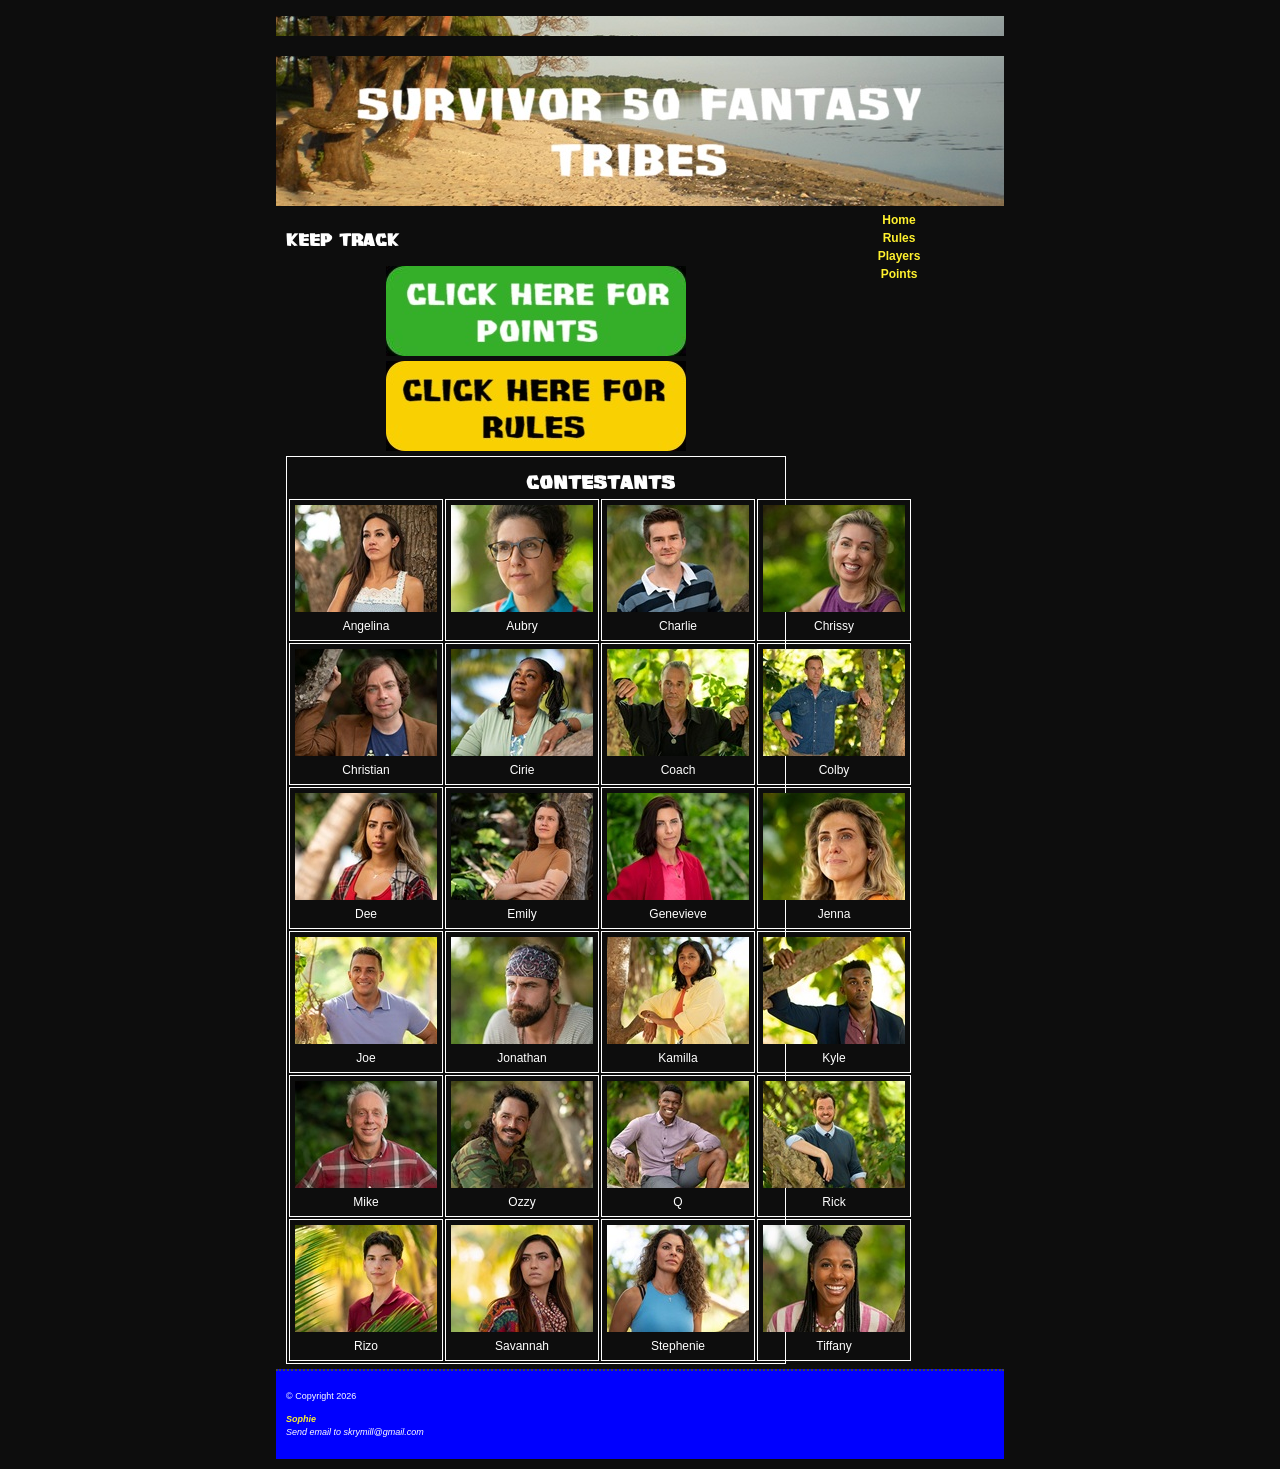
<file: index.html>
<!DOCTYPE html>
<html lang="en">
  <head> 
   <meta charset="UTF-8"> 
    <link rel="stylesheet" href="global.css" media="screen"> 
    <link rel="stylesheet" href="print.css" media="print">
    <title> Survivor 50 Fantasy Tribe Drafts </title>
  </head>
   
<body class="home">
  <div id="wrapper"> <!--This div tag will be used to style the homepage-->
   <header><h1>Survivor 50 Fantasy Tribes</h1></header>
 
  
<img src="images/homehead.jpg" width="728" height="150" alt="Survivor 50 Fantasy Tribe banner image" title="Survivor 50 Fantasy Tribe"> 
    <article>

     <h2> Keep Track </h2>

 	<section>
<!--this section for buttons-->
	 
	<a href="points.html"> <img src="images/button.jpg" width="300" height="90" alt="Points total button link" title= "points total link" class="center"> </a>
	<a href="rules.html"> <img src="images/rulesbtn.jpg" width="300" height="90" alt="Points total button link" title= "points total link" class="center"> </a>
	
  	</section>
  
	<section> <!-- this section for contestants (table)-->
<table class="center">	 
<caption> Contestants</caption>
	
	<tbody>
	<tr>
	 <td><img src="images/players/angelina.jpg" width="142" height="107" alt= "Angelina photo" title="Angelina photo">Angelina</td> 
	 <td><img src="images/players/aubry.jpg" width="142" height="107" alt= "Aubry photo" title="Aubry photo" >Aubry</td> 
	 <td><img src="images/players/charlie.jpg" width="142" height="107" alt= "Charlie photo" title="Charlie photo">Charlie</td> 
	 <td><img src="images/players/chrissy.jpg" width="142" height="107" alt= "Chrissy photo" title="Chrissy photo">Chrissy</td> 
	</tr>
	<tr>
	 <td><img src="images/players/christian.jpg" width="142" height="107" alt= "Christian photo" title="Christian photo">Christian </td> 
	 <td> <img src="images/players/cirie.jpg" width="142" height="107" alt= "Cirie photo" title="Cirie photo">Cirie </td> 
	 <td><img src="images/players/coach.jpg" width="142" height="107" alt= "Coach photo" title="Coach photo">Coach </td> 
	 <td><img src="images/players/colby.jpg" width="142" height="107" alt= "Colby photo" title="Colby photo">Colby </td> 
	</tr>
	<tr>
	 <td><img src="images/players/dee.jpg" width="142" height="107" alt= "Dee photo" title="Dee photo">Dee </td> 
	 <td><img src="images/players/emily.jpg" width="142" height="107" alt= "Emily photo" title="Emily photo">Emily </td> 
	 <td><img src="images/players/genevieve.jpg" width="142" height="107" alt= "Genevieve photo" title="Genevieve photo">Genevieve </td> 
	 <td><img src="images/players/jenna.jpg" width="142" height="107" alt= "Jenna photo" title="Jenna photo">Jenna </td> 
	</tr>
	<tr>
	 <td> <img src="images/players/joe.jpg" width="142" height="107" alt= "Joe photo" title="Joe photo"> Joe </td> 
	 <td><img src="images/players/jonathan.jpg" width="142" height="107" alt= "Jonathan photo" title="Jonathan photo"> Jonathan </td> 
	 <td><img src="images/players/kamilla.jpg" width="142" height="107" alt= "Kamilla photo" title="Kamilla photo"> Kamilla </td> 
	 <td><img src="images/players/kyle.jpg" width="142" height="107" alt= "Kyle photo" title="Kyle photo"> Kyle </td> 
	</tr>
	<tr>
	 <td><img src="images/players/mike.jpg" width="142" height="107" alt= "Mike photo" title="Mike photo"> Mike </td> 
	 <td><img src="images/players/ozzy.jpg" width="142" height="107" alt= "Ozzy photo" title="Ozzy photo"> Ozzy </td> 
	 <td><img src="images/players/q.jpg" width="142" height="107" alt= "Q photo" title="Q photo">   Q   </td> 
	 <td><img src="images/players/rick.jpg" width="142" height="107" alt= "Rick photo" title="Rick photo"> Rick </td> 
	</tr>
	<tr>
	 <td><img src="images/players/rizo.jpg" width="142" height="107" alt= "Rizo photo" title="Rizo photo"> Rizo </td> 
	 <td><img src="images/players/savannah.jpg" width="142" height="107" alt= "Savannah photo" title="Savannah photo"> Savannah </td> 
	 <td><img src="images/players/stephenie.jpg" width="142" height="107" alt= "Stephenie photo" title="Stephenie photo"> Stephenie </td> 
	 <td><img src="images/players/tiffany.jpg" width="142" height="107" alt= "Tiffany photo" title="Tiffany photo"> Tiffany </td> 
	</tr>

</table>
	</section>
</article>

  <nav>
    <ul class="nav">
    <li> <a href="homepage.html" title="home"> Home </a> </li>
    <li> <a href="rules.html" title="Rules"> Rules </a> </li>
    <li> <a href="players.html" title="players"> Players </a> </li>
    <li> <a href="points.html" title="points"> Points </a> </li>
	</ul>

  </nav>

<footer>
  <p>
	&copy; Copyright 2026<address> <a href="mailto:skrymill@gmail.com" title="Send email to Sophie"> Sophie </a> <br> Send email to skrymill@gmail.com</address>
 </p> </footer>

</div>
</body>
</html>
</file>
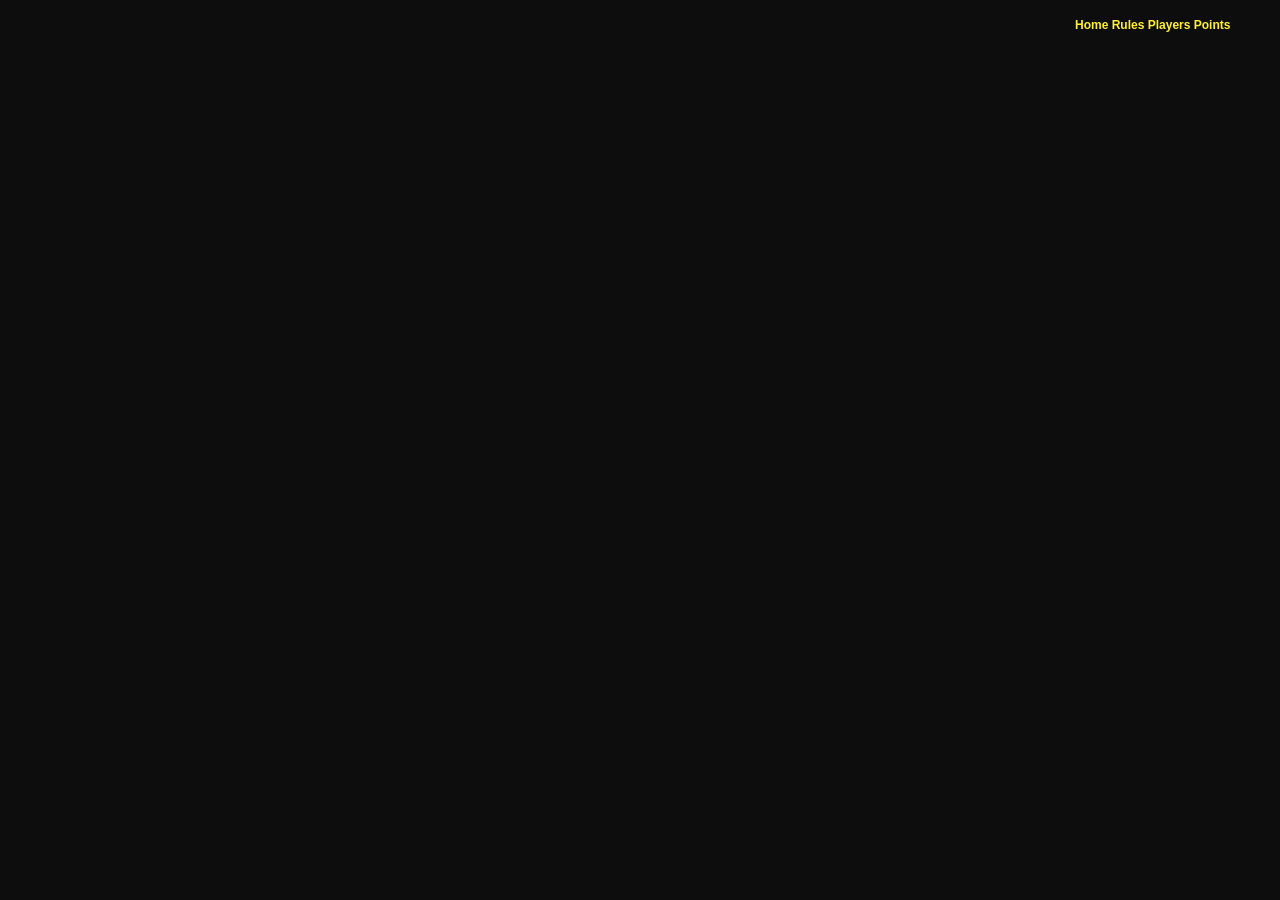
<file: drafts.html>
<!DOCTYPE html>
<html lang="en">
  <head> <link rel="stylesheet" href="global.css" media="screen"/> <title>Rules</title> </head>
  <nav role="Navigation">
    <a href="homepage.html" title="home"> Home </a>
    <a href="drafts.html" title="Rules"> Rules </a>
    <a href="players.html" title="players"> Players </a>
    <a href="points.html" title="points"> Points </a>

  </nav>

  <div id="wrapper"> <!-This div tag will be used to style the homepage>
   <header><h1>Survivor 50 Fantasy Tribe Draft Picks</h1></header>
 
  <body class= tribes>
    <article>

    </article>

 	<section>
	 <h2></h2>
  	</section>
  
	<section>
	 <p></p>
	</section>
</div>
</body>
</file>
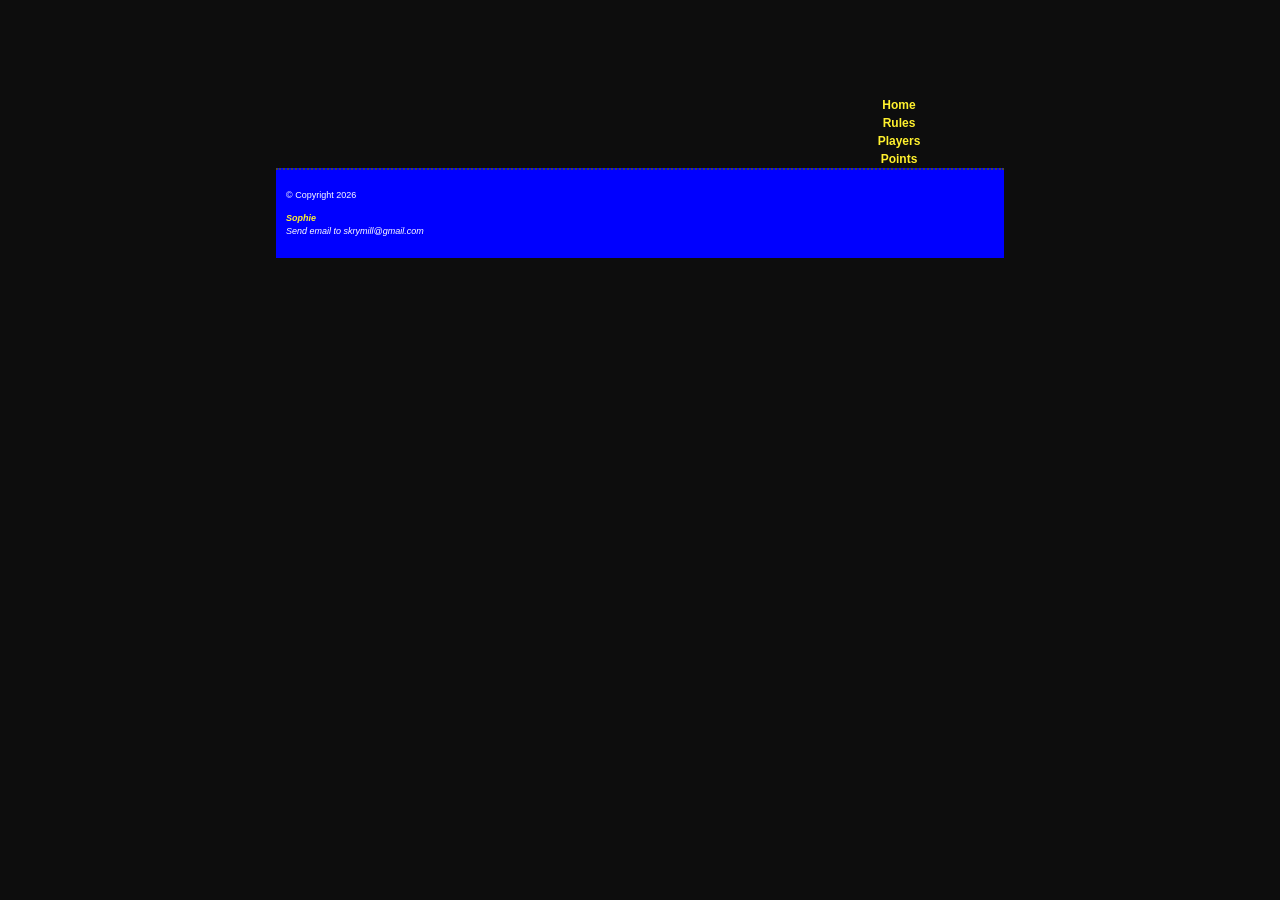
<file: players.html>
<!DOCTYPE html>
<html lang="en">
  <head>
<meta charset="UTF-8"> 
 <link rel="stylesheet" href="global.css" media="screen"/> 
<title>Draft Picks</title> </head>
 

  <div id="wrapper"> <!-This div tag will be used to style the homepage>
   <header><h1>Survivor 50 Fantasy Tribe Draft</h1></header>
 
  <body class= players>
    <article>

    </article>

 	<section>
	 <h2></h2>
  	</section>
  
	<section>
	 <p></p>
	</section>

 <nav role="Navigation">
     <ul class="nav">
    <li> <a href="homepage.html" title="home"> Home </a> </li>
    <li> <a href="rules.html" title="Rules"> Rules </a> </li>
    <li> <a href="players.html" title="players"> Players </a> </li>
    <li> <a href="points.html" title="points"> Points </a> </li>
	</ul>

  </nav>

<footer><p>&copy; Copyright 2026<address> <a href="mailto:skrymill@gmail.com" title="Send email to Sophie"> Sophie </a> <br> Send email to skrymill@gmail.com</address>  </p> </footer>

</div>
</body>
</html>
</file>
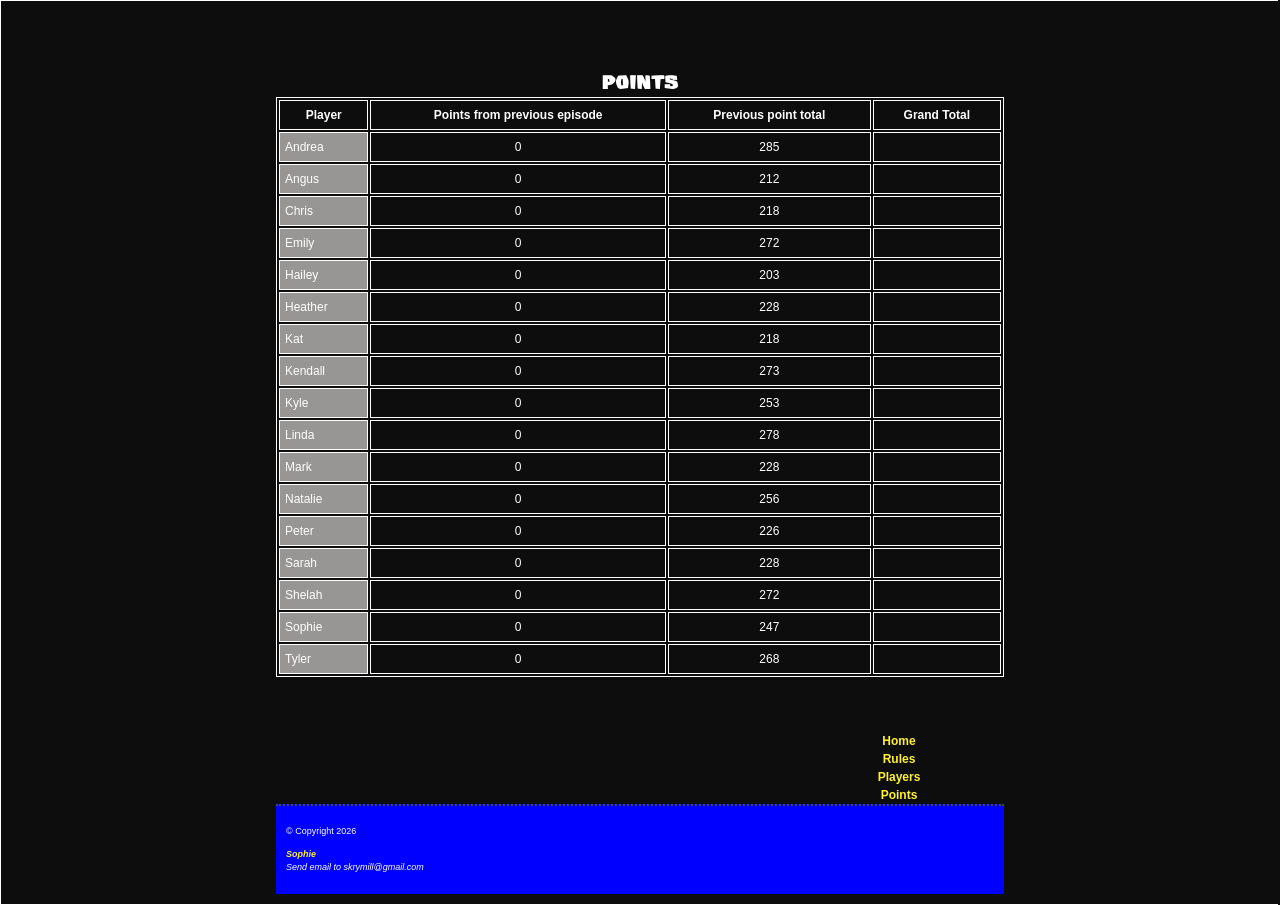
<file: points.html>
<!DOCTYPE html>
<html lang="en">
  <head> 
	<meta charset="UTF-8"> 
<link rel="stylesheet" href="global.css" media="screen"/> <title>Points</title> </head>
 
  <div id="wrapper"> <!-This div tag will be used to style the homepage>
   <header><h1>Survivor 50 Fantasy Tribe Draft</h1></header>
 
  <body class= points>
    <article>

    </article>
<table class="points">	 
<caption> Points </caption>
 <thead> 
	<tr> 
	 <th> Player </th> <th> Points from previous episode</th> <th> Previous point total </th> <th> Grand Total </th> 
	</tr> 	
 <tbody>
  <tr>
	<td class= name> Andrea </td> <td> 0</td> <td> 285</td> <td> </td> </tr>
  <tr>
	<td class= name> Angus </td> <td>0 </td> <td> 212</td> <td> </td> </tr>
  <tr>
	<td class= name> Chris </td> <td>0 </td> <td> 218</td> <td> </td> </tr>
  <tr>
	<td class= name> Emily </td> <td>0 </td> <td> 272</td> <td> </td> </tr>
  <tr>
	<td class= name> Hailey </td> <td>0 </td> <td> 203</td> <td> </td> </tr>
  <tr>
	<td class= name> Heather </td> <td> 0</td> <td> 228</td> <td> </td> </tr>
  <tr>
	<td class= name> Kat</td> <td> 0</td> <td> 218</td> <td> </td> </tr>
  <tr>
	<td class= name> Kendall</td> <td> 0</td> <td> 273</td> <td> </td> </tr>
  <tr>
	<td class= name> Kyle </td> <td>0 </td> <td> 253</td> <td> </td> </tr>
  <tr>
	<td class= name> Linda</td> <td>0 </td> <td> 278</td> <td> </td> </tr>
  <tr>
	<td class= name> Mark</td> <td>0 </td> <td> 228</td> <td> </td> </tr>
  <tr>
	<td class= name> Natalie</td> <td>0 </td> <td> 256</td> <td> </td> </tr>
  <tr>
	<td class= name> Peter</td> <td>0 </td> <td> 226</td> <td> </td> </tr>
  <tr>
	<td class= name> Sarah</td> <td>0 </td> <td> 228</td> <td> </td> </tr>
  <tr>
	<td class= name> Shelah</td> <td>0 </td> <td> 272</td> <td> </td> </tr>
  <tr>
	<td class= name> Sophie </td> <td>0 </td> <td> 247</td> <td> </td> </tr>
  <tr>
	<td class= name> Tyler</td> <td>0 </td> <td> 268</td> <td> </td> </tr>



</table>
 	<section>
	 <h2></h2>
  	</section>
  
	<section>
	 <p></p>
	</section>

 <nav role="Navigation">
   <ul class="nav">
    <li> <a href="homepage.html" title="home"> Home </a> </li>
    <li> <a href="rules.html" title="Rules"> Rules </a> </li>
    <li> <a href="players.html" title="players"> Players </a> </li>
    <li> <a href="points.html" title="points"> Points </a> </li>
	</ul>

  </nav>

<footer><p>&copy; Copyright 2026<address> <a href="mailto:skrymill@gmail.com" title="Send email to Sophie"> Sophie </a> <br> Send email to skrymill@gmail.com</address>  </p> </footer>

</div>
</body>
</html>
</file>
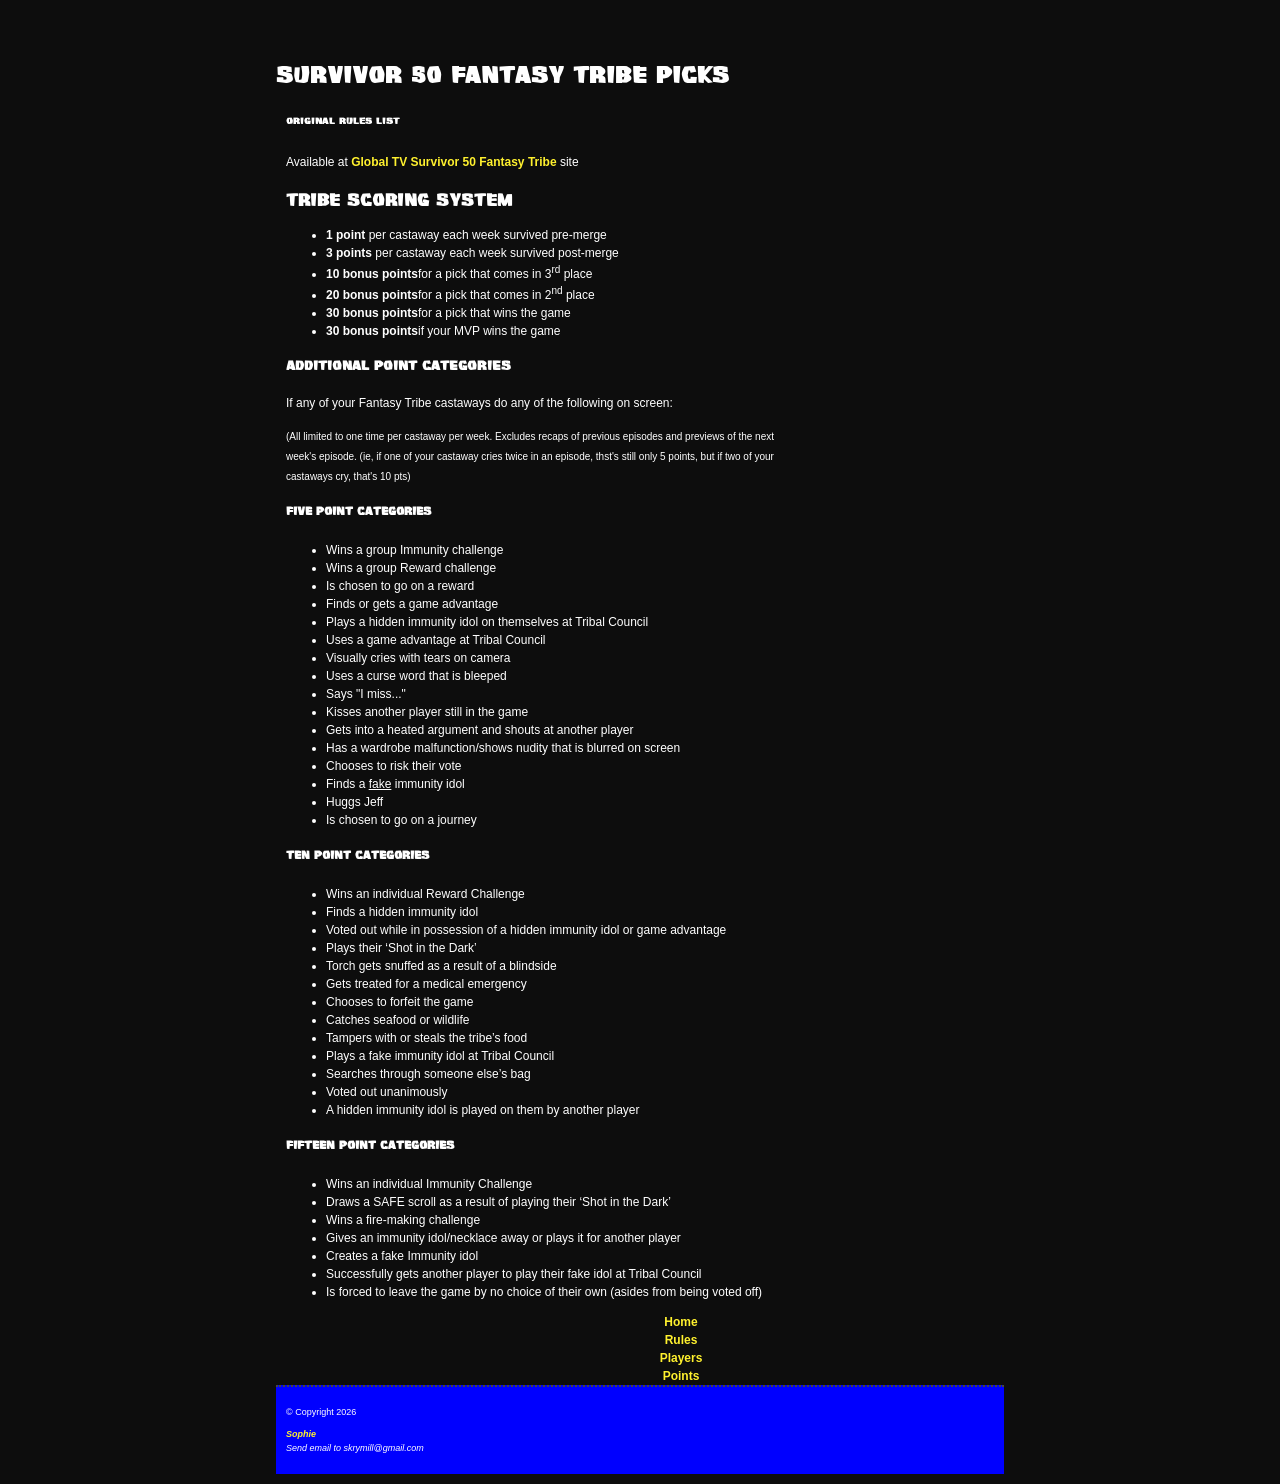
<file: rules.html>
<!DOCTYPE html>
<html lang="en">
  <head> 
<meta charset="UTF-8"> 
<link rel="stylesheet" href="global.css" media="screen"/> <title>Rules</title> </head>


  <div id="wrapper"> <!-This div tag will be used to style the homepage>
   <header><h1>Survivor 50 Fantasy Tribe Picks</h1></header>
 
  <body class= rules>
<h1>Survivor 50 Fantasy Tribe Picks</h1>
    <article>

   

 	<section>
	<h5>Original rules list</h5>

		<p> Available at <a href="https://www.globaltv.com/survivor-50-fantasy-tribe/"> Global TV Survivor 50 Fantasy Tribe </a> site </p>
	 <h2>Tribe Scoring System</h2>
	  <ul> 
		<li><strong>1 point</strong> per castaway each week survived pre-merge</li>
		<li><strong>3 points</strong> per castaway each week survived post-merge</li>
		<li><strong>10 bonus points</strong>for a pick that comes in 3<sup>rd</sup> place</li>
  		<li><strong>20 bonus points</strong>for a pick that comes in 2<sup>nd</sup> place</li>
		<li><strong>30 bonus points</strong>for a pick that wins the game</li>
		<li><strong>30 bonus points</strong>if your MVP wins the game</li>

	</section>
	

	<section>
	<h3>Additional Point Categories</h3>
	 <p> If any of your Fantasy Tribe castaways do any of the following on screen: </p>
	<p class= whisper><sub>(All limited to one time per castaway per week. Excludes recaps of previous episodes and previews of the next week's episode. (ie, if one of your castaway cries twice in an episode, thst's still only 5 points, but if two of your castaways cry, that's 10 pts)</sub></p>
	</section>
  <h4> Five Point Categories </h4>
    <ul>
	<li>Wins a group Immunity challenge </li>
	<li>Wins a group Reward challenge </li>
	<li>Is chosen to go on a reward </li>
	<li>Finds or gets a game advantage </li>
	<li>Plays a hidden immunity idol on themselves at Tribal Council </li>
	<li>Uses a game advantage at Tribal Council </li>
	<li>Visually cries with tears on camera </li>
	<li>Uses a curse word that is bleeped</li>
	<li>Says "I miss..." </li>
	<li>Kisses another player still in the game </li>
	<li>Gets into a heated argument and shouts at another player</li>
	<li>Has a wardrobe malfunction/shows nudity that is blurred on screen</li>
	<li>Chooses to risk their vote</li>
	<li>Finds a <u>fake</u> immunity idol</li>
	<li>Huggs Jeff </li>	
	<li>Is chosen to go on a journey</li>
    </ul> 
	
  <h4> Ten Point Categories </h4>
    <ul>
	<li>Wins an individual Reward Challenge</li>
	<li>Finds a hidden immunity idol</li>
	<li>Voted out while in possession of a hidden immunity idol or game advantage</li>
	<li>Plays their ‘Shot in the Dark’</li>
	<li>Torch gets snuffed as a result of a blindside</li>
	<li>Gets treated for a medical emergency</li>
	<li>Chooses to forfeit the game</li>
	<li>Catches seafood or wildlife</li>
	<li>Tampers with or steals the tribe’s food</li>
	<li>Plays a fake immunity idol at Tribal Council</li>
	<li>Searches through someone else’s bag</li>
	<li>Voted out unanimously</li>
	<li>A hidden immunity idol is played on them by another player</li>
	
    </ul>
<h4> Fifteen Point Categories </h4>
    <ul>
	<li>Wins an individual Immunity Challenge</li>
	<li>Draws a SAFE scroll as a result of playing their ‘Shot in the Dark’</li>
	<li>Wins a fire-making challenge</li>
	<li>Gives an immunity idol/necklace away or plays it for another player</li>
	<li>Creates a fake Immunity idol</li>
	<li>Successfully gets another player to play their fake idol at Tribal Council</li>
	<li>Is forced to leave the game by no choice of their own (asides from being voted off)</li>

	
    </ul>

  <nav role="Navigation">
 <ul class="nav">
    <li> <a href="homepage.html" title="home"> Home </a> </li>
    <li> <a href="rules.html" title="Rules"> Rules </a> </li>
    <li> <a href="players.html" title="players"> Players </a> </li>
    <li> <a href="points.html" title="points"> Points </a> </li>
	</ul>

  </nav>
</article>
<footer><p>&copy; Copyright 2026<address> <a href="mailto:skrymill@gmail.com" title="Send email to Sophie"> Sophie </a> <br> Send email to skrymill@gmail.com</address>  </p> </footer>

</div>
</body>
</html>
</file>
<file: global.css>
/*Survivor CSS file*/

div#wrapper {width: 728px;
		margin-left: auto;
		margin-right: auto;
		margin-top: 10px;
		margin-bottom: 10px; }


/*font details*/

@font-face {font-family: 'survivant.regular';
	src: url(survivant.regular.ttf);
	font-weight: normal;
	font-style: normal; }

body { font-family: verdana, arial, sans-serif; 
	font-size: 12px;
	line-height: 1.5;
	margin: 0;
	padding: 0;
	color: #FFFFFF; 
	background: #0D0D0D; }

a {color: #FFF12E; 
	font-weight: bold;
	text-decoration: none; }

a:visited {color: #3D4ACC; }
a:hover, a:focus, a:active {background-color: #fff5e8;
				color: #800080;}

/*colours*/


background {color: #0D0D0D; }

/*headers*/
article { float: left;
	width: 500px;
	padding-left: 10px; }

header, h1, h2, h3, h4, h5, h6 { font-family: 'survivant.regular', verdana, sans-serif; 
	height: 20px;
	margin-bottom: 20px; }
header {text-indent: -99999999999999px; }
h2 { display: flex; }

.home header {background: white url(images/homehead.jpg) no-repeat;}

/*styling nav bar */
nav { float: right;
	width: 200px;
	padding-right: 5px; }
.nav { list-style-type: none;
	margin: 0;
	padding: 0; 
	text-align: center; }



/*center images*/
.center {display: block;
	margin-left: auto;
	margin-right: auto;
	margin-top: 5px;
	margin-bottom: 5px; }

/*tables*/

table {  width: 100%;
  text-align: center;
  margin-left: auto;
  margin-right: auto;
  margin-top: 10px;
  border: none; } 

.points { border: 1px solid white; }

th, td {padding: 5px; }

table, th, td { border: 1px solid white; }

.name { color: white;
	background-color: #979695;
	text-align: left; }

caption { font-family: 'survivant.regular';  
	font-weight: bold;
	font-size: 20px; 
	margin-top: 10px; }



/*text formatting*/
.whisper { margin-left: auto;
	margin-right: auto;
	margin-top: 1px;
	margin-bottom: 1px; }




/*floating + nav bar*/


footer { clear:both;
	padding: 10px; 
	font-size: 75%; 
	height: 1%;
	background-color: #0000ff;
	color: #ffffff;
	border-top: 2px dotted #464646; }
</file>
<file: print.css>
body { font-family: verdana, arial, sans-serif; 
	font-size: 12pt;
	line-height: 1.5;
	margin: 0;
	padding: 0;
	color: #FFFFFF; 
	background: #0D0D0D; }

a {color: #FFF12E; 
	font-weight: bold;
	text-decoration: none; }

a:visited {color: #3D4ACC; }
a:hover, a:focus, a:active {background-color: #fff5e8;
				color: #800080;}

/*colours*/


background {color: #0D0D0D; }

/*headers*/
article {
	width: 500px;
	padding-left: 10px; }

header, h1, h2, h3, h4, h5, h6 { font-family: 'survivant.regular', verdana, sans-serif; 
	height: 20px;
	margin-bottom: 20px; }
header {text-indent: -99999999999999px; }
h2 { display: flex; }

.home header {background: white url no-repeat;}

/*styling nav bar */
nav {	display: none ;
	width: 200px;
	padding-right: 5px; }
.nav { list-style-type: none;
	margin: 0;
	padding: 0; 
	text-align: center; }



/*center images*/
.center {display: block;
	margin-left: auto;
	margin-right: auto;
	margin-top: 5px;
	margin-bottom: 5px; }

/*tables*/

table {  width: 100%;
  text-align: center;
  margin-left: auto;
  margin-right: auto;
  margin-top: 10px;
  border: none; } 

.points { border: 1px solid white; }

th, td {padding: 5px; }

table, th, td { border: 1px solid white; }

.name { color: white;
	background-color: #979695;
	text-align: left; }

caption { font-family: 'survivant.regular';  
	font-weight: bold;
	font-size: 20pt; 
	margin-top: 10px; }



/*text formatting*/
.whisper { margin-left: auto;
	margin-right: auto;
	margin-top: 1px;
	margin-bottom: 1px; }




/*floating + nav bar*/
</file>
